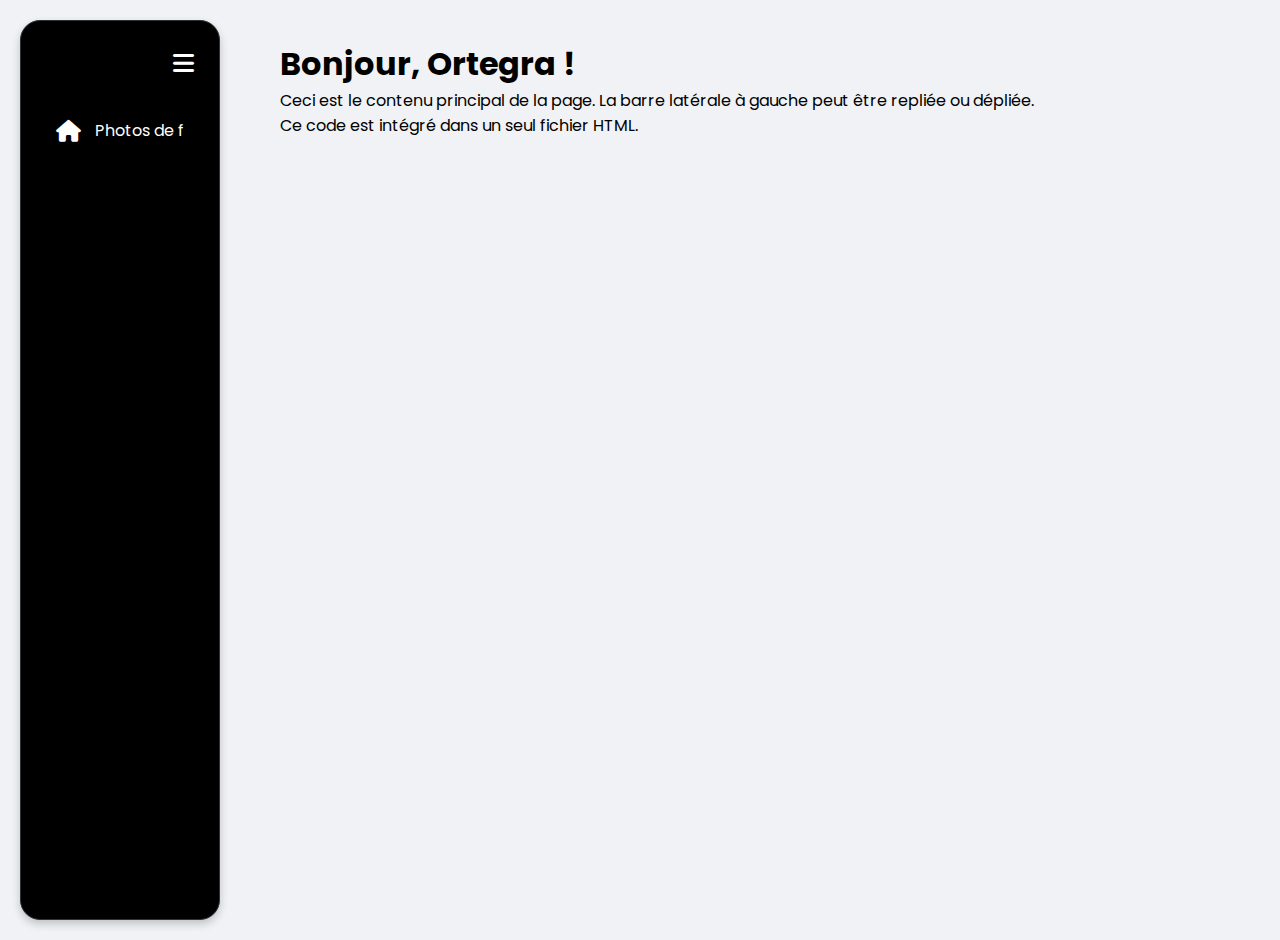
<file: index.html>
<!DOCTYPE html>
<html lang="fr">
<head>
    <meta charset="UTF-8">
    <meta name="viewport" content="width=device-width, initial-scale=1.0">
    <title>ortegrailus</title>
    <link rel="stylesheet" href="https://cdnjs.cloudflare.com/ajax/libs/font-awesome/6.0.0-beta3/css/all.min.css">
    <link rel="stylesheet" href="https://fonts.googleapis.com/css2?family=Poppins:wght@400;500;600&display=swap">

    <style>
        /* CSS intégré ici */

        :root {
            --sidebar-width-expanded: 200px; /* Largeur de la barre latérale dépliée */
            --sidebar-width-collapsed: 80px; /* Largeur de la barre latérale repliée */
            --bg-color: #f0f2f5; /* Couleur de fond du corps */
            --sidebar-bg: #000; /* Couleur de fond de la sidebar (noir) */
            --text-color: #fff; /* Couleur du texte dans la sidebar */
            --hover-color: #2f3336; /* Couleur au survol des liens */
            --border-color: #2f3336; /* Couleur de la bordure */
            --transition-speed: 0.3s;
        }

        * {
            box-sizing: border-box;
            margin: 0;
            padding: 0;
            font-family: 'Poppins', sans-serif;
        }

        body {
            display: flex; /* Utilisation de flexbox pour aligner la sidebar et le contenu */
            min-height: 100vh;
            background-color: var(--bg-color);
            overflow-x: hidden; /* Empêche le défilement horizontal en cas de dépassement */
        }

        /* Styles de la barre latérale */
        .sidebar {
            width: var(--sidebar-width-expanded); /* Largeur initiale dépliée */
            height: 100vh;
            background-color: var(--sidebar-bg);
            padding: 20px;
            display: flex;
            flex-direction: column;
            border-radius: 20px; /* Bordure arrondie comme sur l'image */
            margin: 20px;
            border: 1px solid var(--border-color);
            transition: width var(--transition-speed) ease; /* Animation de la largeur */
            position: relative; /* Pour positionner des éléments à l'intérieur si besoin */
            box-shadow: 0 4px 8px rgba(0, 0, 0, 0.2);
            flex-shrink: 0; /* Empêche la sidebar de se rétrécir */
        }

        /* Styles pour la barre latérale repliée */
        .sidebar.collapsed {
            width: var(--sidebar-width-collapsed); /* Nouvelle largeur quand repliée */
            padding-left: 10px; /* Ajuster le padding si nécessaire */
            padding-right: 10px;
        }

        /* En-tête de la barre latérale avec le bouton toggle */
        .sidebar-header {
            display: flex;
            justify-content: flex-end; /* Aligne le bouton à droite */
            margin-bottom: 20px;
        }

        .toggle-btn {
            background: none;
            border: none;
            color: var(--text-color);
            font-size: 24px;
            cursor: pointer;
            padding: 5px;
            border-radius: 5px;
            transition: background-color var(--transition-speed) ease;
        }

        .toggle-btn:hover {
            background-color: var(--hover-color);
        }

        /* Liste de navigation */
        .nav-list {
            list-style: none;
            flex-grow: 1; /* Permet à la liste de prendre l'espace disponible */
        }

        .nav-list li {
            margin-bottom: 10px;
        }

        .nav-link {
            display: flex;
            align-items: center;
            text-decoration: none;
            color: var(--text-color);
            padding: 12px 15px;
            border-radius: 10px;
            transition: background-color var(--transition-speed) ease, padding var(--transition-speed) ease;
        }

        .nav-link:hover {
            background-color: var(--hover-color);
        }

        .nav-link i {
            font-size: 22px;
            margin-right: 15px;
            min-width: 24px; /* S'assure que les icônes ne se chevauchent pas quand le texte disparaît */
            text-align: center;
        }

        /* Texte des liens de navigation */
        .link-text {
            opacity: 1;
            transition: opacity var(--transition-speed) ease, width var(--transition-speed) ease;
            white-space: nowrap; /* Empêche le texte de passer à la ligne */
            overflow: hidden; /* Cache le texte qui dépasse */
            width: auto; /* Largeur automatique */
        }

        /* Styles lorsque la barre latérale est repliée */
        .sidebar.collapsed .link-text {
            opacity: 0; /* Rend le texte transparent */
            width: 0; /* Réduit la largeur du texte */
            pointer-events: none; /* Empêche le clic sur le texte invisible */
        }

        /* Ajustement du padding des liens quand la sidebar est repliée pour centrer les icônes */
        .sidebar.collapsed .nav-link {
            justify-content: center; /* Centre l'icône horizontalement */
            padding: 12px 0; /* Réduit le padding pour les icônes */
        }

        .sidebar.collapsed .nav-link i {
            margin-right: 0; /* Supprime la marge à droite de l'icône */
        }

        /* Contenu principal de la page */
        .main-content {
            flex-grow: 1; /* Permet au contenu principal de prendre l'espace restant */
            padding: 40px;
            transition: margin-left var(--transition-speed) ease; /* Pour décaler si nécessaire */
        }
    </style>
</head>
<body>

    <div class="sidebar" id="mySidebar">
        <div class="sidebar-header">
            <button class="toggle-btn" id="toggleBtn">
                <i class="fas fa-bars"></i> </button>
        </div>
        <ul class="nav-list">
            <li>
                <a href="page1.html" class="nav-link">
                    <i class="fas fa-home"></i>
                    <span class="link-text">Photos de famille</span>
                </a>
            </li>
            
        </ul>
    </div>

    <div class="main-content">
        <h1>Bonjour, Ortegra !</h1>
        <p>Ceci est le contenu principal de la page. La barre latérale à gauche peut être repliée ou dépliée.</p>
        <p>Ce code est intégré dans un seul fichier HTML.</p>
    </div>

    <script>
        // JavaScript intégré ici
        document.addEventListener('DOMContentLoaded', function() {
            const sidebar = document.getElementById('mySidebar');
            const toggleBtn = document.getElementById('toggleBtn');

            toggleBtn.addEventListener('click', function() {
                sidebar.classList.toggle('collapsed');
                // Vous pouvez également changer l'icône du bouton si vous le souhaitez
                // const icon = toggleBtn.querySelector('i');
                // if (sidebar.classList.contains('collapsed')) {
                //     icon.classList.remove('fa-bars');
                //     icon.classList.add('fa-arrow-right'); // Exemple d'icône pour l'état replié
                // } else {
                //     icon.classList.remove('fa-arrow-right');
                //     icon.classList.add('fa-bars'); // Icône pour l'état déplié
                // }
            });
        });
    </script>
</body>
</html>
</file>
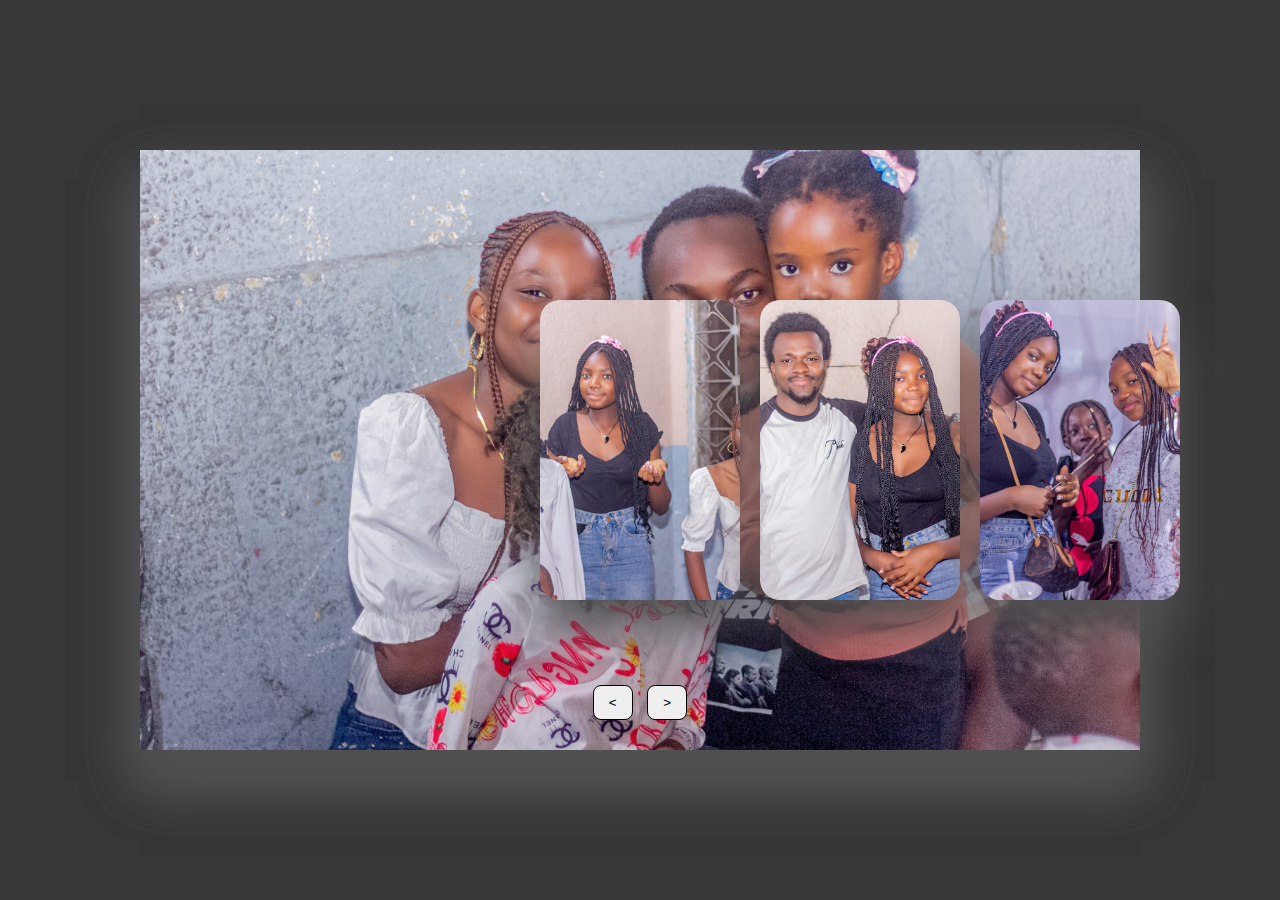
<file: page1.html>
<!DOCTYPE html>
<html lang="en">
<head>
    <meta charset="UTF-8">
    <meta name="viewport" content="width=device-width, initial-scale=1.0">
    <title>Slider de carrousel 3D</title>
    <link rel="stylesheet" href="mala.css">
</head>
<body>
    <div class="container">
        <div class="slide">
            <div class="item" style="background-image: url(aurelia.jpg);">
                <div class="content">
                    <div class="name">AURELIA DISASHI</div>
                    <div class="des">Explorez les merveilles de la nature sauvage et partez à l'aventure dans des contrées inexplorées.</div>
                    <button>Voir Plus</button>
                </div>
            </div>
            <div class="item" style="background-image: url(ortegra.jpg);">
                <div class="content">
                    <div class="name">ORTEGRA</div>
                    <div class="des">S'il vous plaît, soyez brave, soyez audacieux et partez pour l'aventure.</div>
                    <button>Voir Plus</button>
                </div>
            </div>
            <div class="item" style="background-image: url(starsie.jpg);">
                <div class="content">
                    <div class="name">STARSIE</div>
                    <div class="des">Explorez les merveilles de la nature sauvage et partez à l'aventure dans des contrées inexplorées.</div>
                    <button>Voir Plus</button>
                </div>
            </div>
            <div class="item" style="background-image: url(renedi.jpg);">
                <div class="content">
                    <div class="name">RENEDI ET STARSIE</div>
                    <div class="des">Explorez les merveilles de la nature sauvage et partez à l'aventure dans des contrées inexplorées.</div>
                    <button>Voir Plus</button>
                </div>
            </div>
            <div class="item" style="background-image: url(starsie1.jpg);">
                <div class="content">
                    <div class="name">STARSIE</div>
                    <div class="des">Explorez les merveilles de la nature sauvage et partez à l'aventure dans des contrées inexplorées.</div>
                    <button>Voir Plus</button>
                </div>
            </div>
            <div class="item" style="background-image: url(aupe.jpg);">
                <div class="content">
                    <div class="name">AUPE</div>
                    <div class="des">Explorez les merveilles de la nature sauvage et partez à l'aventure dans des contrées inexplorées.</div>
                    <button>Voir Plus</button>
                </div>
            </div>
        </div>

        <div class="button">
            <button class="prev">&lt;</button>
            <button class="next">&gt;</button>
        </div>
    </div>

    <script src="mala.js"></script>
</body>
</html>
</file>
<file: mala.css>
body {
    background-color: #383838;
    overflow: hidden;
    margin: 0;
    font-family: 'Poppins', sans-serif;
}

.container {
    position: absolute;
    top: 50%;
    left: 50%;
    transform: translate(-50%, -50%);
    width: 1000px;
    height: 600px;
    background-color: #f5f5f5;
    box-shadow: 0 30px 50px #505050;
}

.container .slide .item {
    width: 200px;
    height: 300px;
    position: absolute;
    top: 50%;
    transform: translate(-50%, -50%);
    border-radius: 20px;
    box-shadow: 0 30px 50px #505050;
    background-position: 50% 50%;
    background-size: cover;
    display: inline-block;
    transition: 0.5s;
}

.slide .item:nth-child(1),
.slide .item:nth-child(2) {
    top: 0;
    left: 0;
    transform: translate(0, 0);
    border-radius: 0;
    width: 100%;
    height: 100%;
}

.slide .item:nth-child(3) {
    left: 50%;
}

.slide .item:nth-child(4) {
    left: calc(50% + 220px);
}

.slide .item:nth-child(5) {
    left: calc(50% + 440px);
}

.slide .item:nth-child(n+6) {
    left: calc(50% + 660px);
    opacity: 0;
}

.item .content {
    position: absolute;
    top: 50%;
    left: 100px;
    transform: translate(0, -50%);
    font-family: system-ui;
    color: #eee;
    text-shadow: 0 10px 10px #000;
    width: 300px;
    display: none;
}

.slide .item:nth-child(2) .content {
    display: block;
}

.content .name {
    font-size: 40px;
    font-weight: bold;
    opacity: 0;
    animation: animate 1s ease-in-out 1 forwards;
}

.content .des {
    margin-top: 10px;
    margin-bottom: 20px;
    opacity: 0;
    animation: animate 1s ease-in-out 0.3s 1 forwards;
}

.content button {
    padding: 10px 20px;
    border: none;
    cursor: pointer;
    opacity: 0;
    animation: animate 1s ease-in-out 0.6s 1 forwards;
}

@keyframes animate {
    from {
        opacity: 0;
        transform: translate(0, 100px);
        filter: blur(33px);
    }
    to {
        opacity: 1;
        transform: translate(0);
        filter: blur(0);
    }
}

.button {
    position: absolute;
    bottom: 30px;
    z-index: 11;
    text-align: center;
    width: 100%;
}

.button button {
    width: 40px;
    height: 35px;
    border-radius: 8px;
    border: none;
    cursor: pointer;
    margin: 0 5px;
    border: 1px solid #000;
    transition: 0.3s;
}

.button button:hover {
    background-color: #ababab;
    color: #fff;
}
</file>
